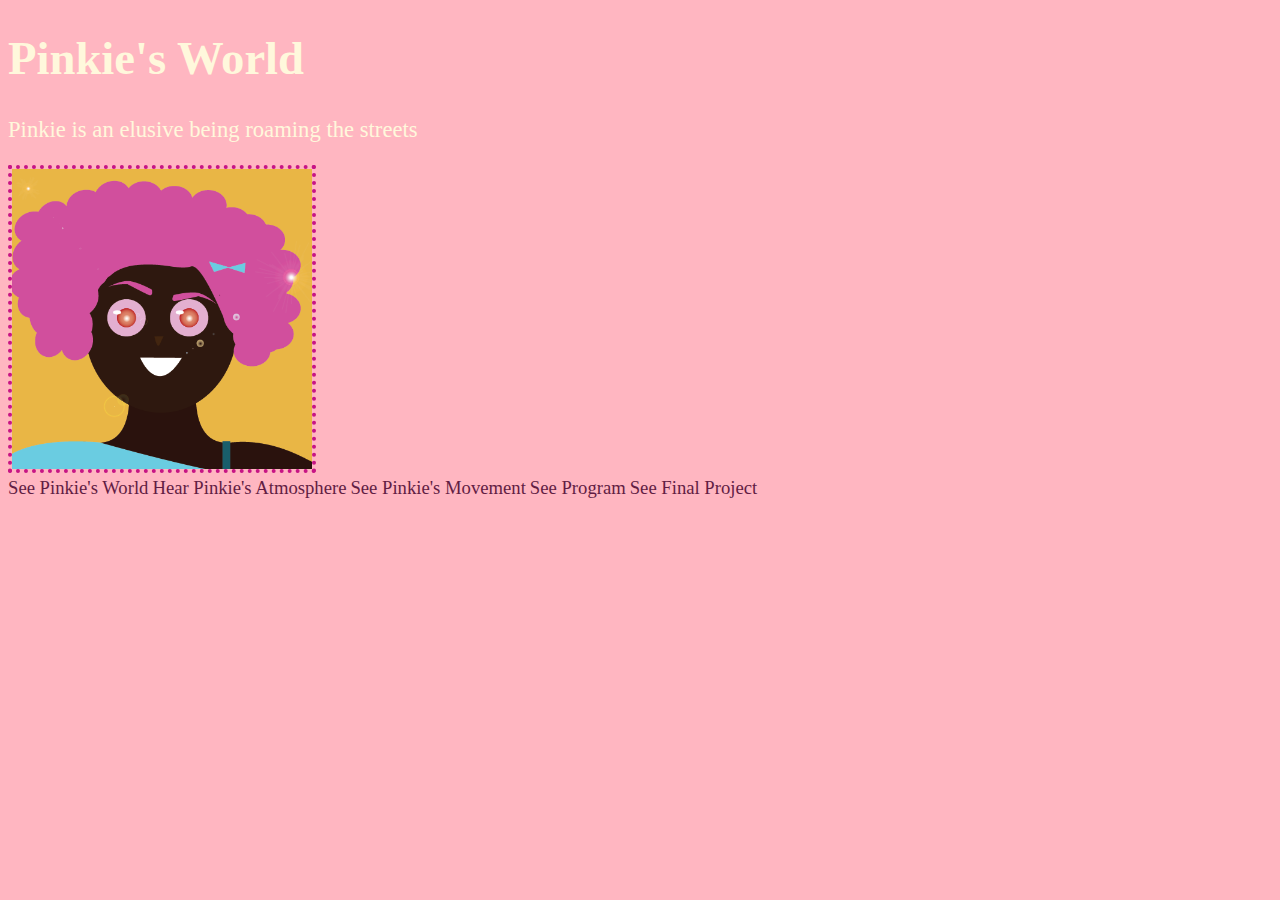
<file: index.html>
<!DOCTYPE html>
<html>
<head>
	<meta charset="utf-8">
	<meta name="viewport" content="width=device-width, initial-scale=1">
	<title>Home</title>
	<link rel="stylesheet" type="text/css" href="style.css">
</head>
<body>
	<h1>Pinkie's World</h1>
	<p>Pinkie is an elusive being roaming the streets</p>
	<img src="images/ilustrator.png"width=300px>
<br>
	<a href="place.html">See Pinkie's World</a>
	<a href="sounds.html">Hear Pinkie's Atmosphere</a>
	<a href="move.html">See Pinkie's Movement</a>
	<a href="power.html">See Program</a>
	<a href="final.html">See Final Project</a>

</body>
</html>
</file>
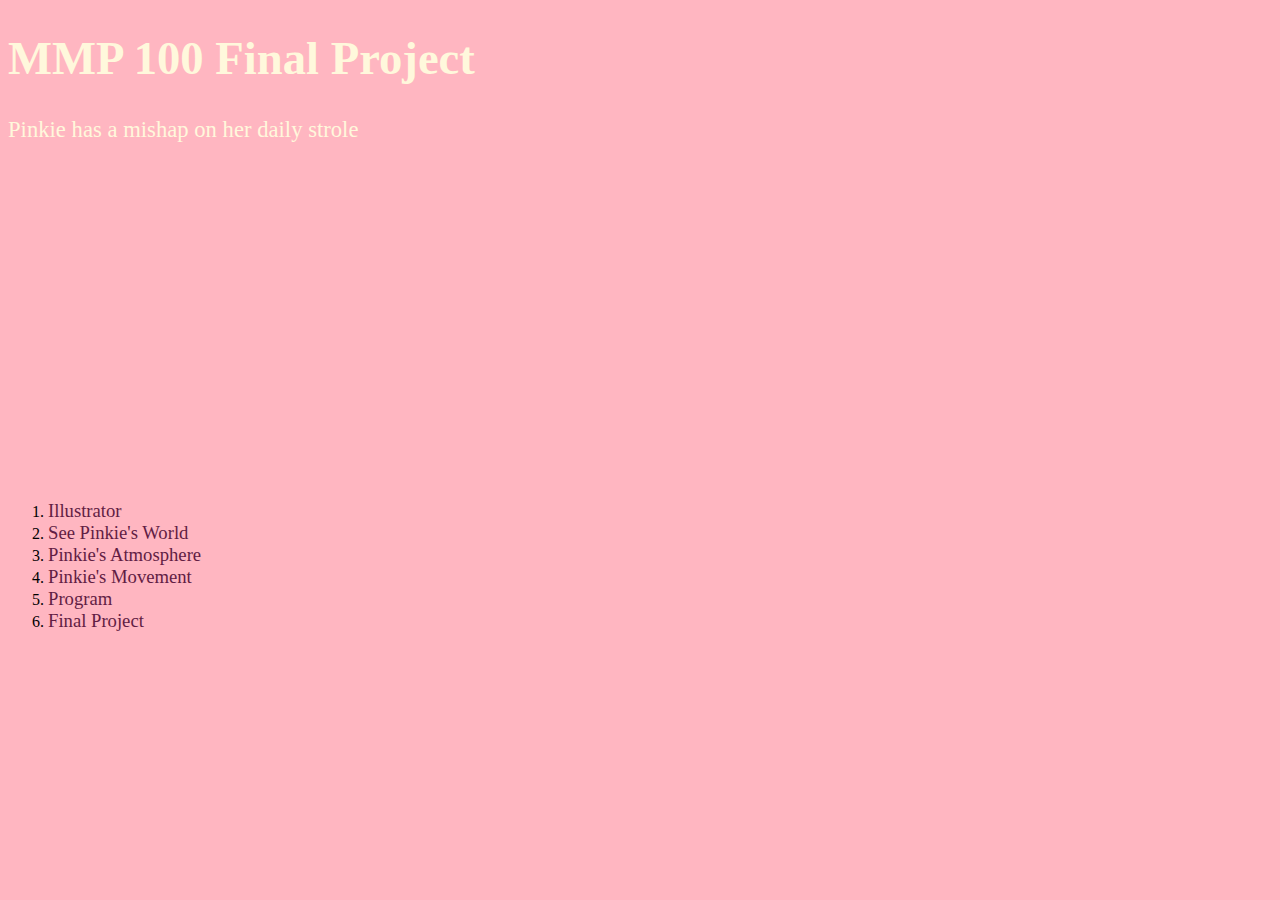
<file: final.html>
<!DOCTYPE html>
<html>
<head>
	<meta charset="utf-8">
	<meta name="viewport" content="width=device-width, initial-scale=1">
	<title>Final Project</title>
	<link rel="stylesheet" type="text/css" href="style.css">
</head>
<body>
	<h1>MMP 100 Final Project</h1>
<p>Pinkie has a mishap on her daily strole</p>
<iframe width="560" height="315" src="https://www.youtube.com/embed/36FqKOx2aCM" title="YouTube video player" frameborder="0" allow="accelerometer; autoplay; clipboard-write; encrypted-media; gyroscope; picture-in-picture; web-share" allowfullscreen></iframe>
<br>
	<ol>
		<li><a href="index.html">Illustrator</a></li>
		<li><a href="place.html">See Pinkie's World</a>
		<li><a href="sounds.html">Pinkie's Atmosphere</a>
		<li><a href="move.html">Pinkie's Movement</a>
		<li><a href="power.html">Program</a>
		<li><a href="final.html">Final Project</a></li>
		

	</ol>
</body>
</html>
</file>
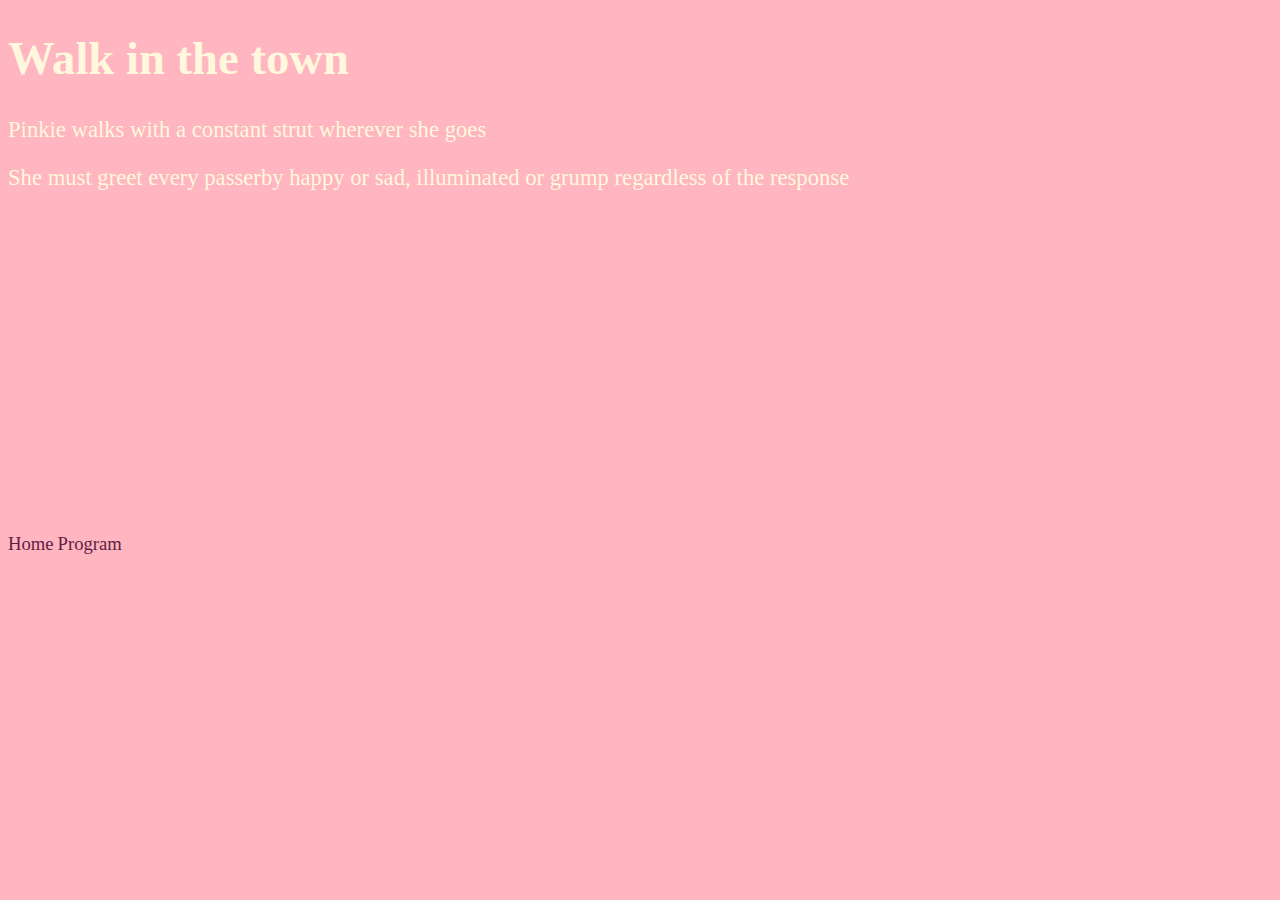
<file: move.html>
<!DOCTYPE html>
<html>
<head>
	<meta charset="utf-8">
	<meta name="viewport" content="width=device-width, initial-scale=1">
	<title>Pinkie's Movement</title>
	<link rel="stylesheet" type="text/css" href="style.css">
</head>
<body>
	<h1>Walk in the town</h1>
<p>Pinkie walks with a constant strut wherever she goes</p>
<p>She must greet every passerby happy or sad, illuminated or grump regardless of the response</p>
<iframe width="560" height="315" src="https://www.youtube.com/embed/Puu_D-XiJnQ" title="YouTube video player" frameborder="0" allow="accelerometer; autoplay; clipboard-write; encrypted-media; gyroscope; picture-in-picture; web-share" allowfullscreen></iframe>
<br>
<a href="index.html">Home</a>
<a href="power.html">Program</a>
</body>
</html>
</file>
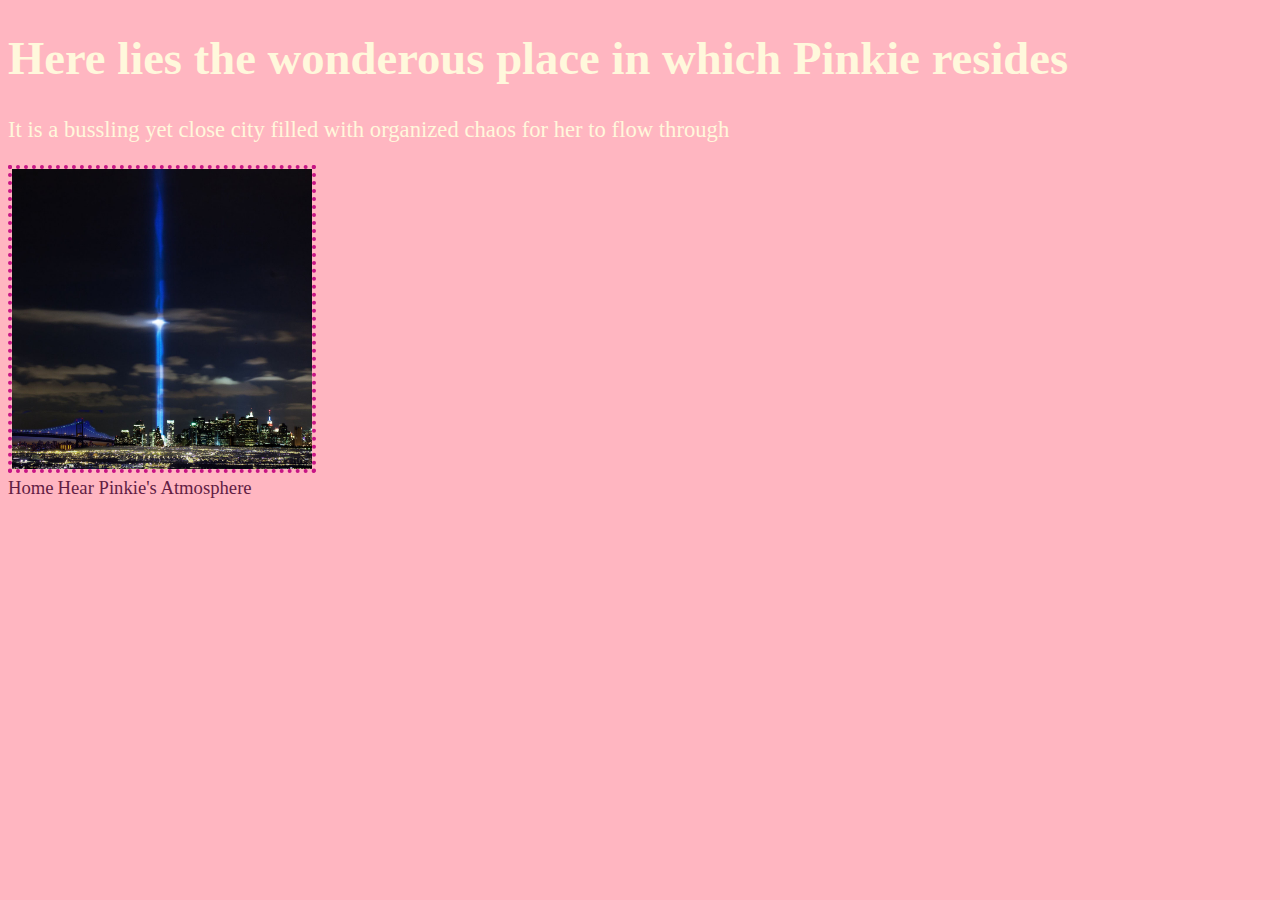
<file: place.html>
<!DOCTYPE html>
<html>
<head>
	<meta charset="utf-8">
	<meta name="viewport" content="width=device-width, initial-scale=1">
	<title>Aquaria</title>
	<link rel="stylesheet" type="text/css" href="style.css">
</head>
<body>
	<h1>Here lies the wonderous place in which Pinkie resides</h1>
	<p>It is a bussling yet close city filled with organized chaos for her to flow through</p>
<img src="images/photoshop.jpg" width="300px">
<br>
	<a href="index.html">Home</a>
	<a href="sounds.html">Hear Pinkie's Atmosphere</a>
</body>
</html>
</file>
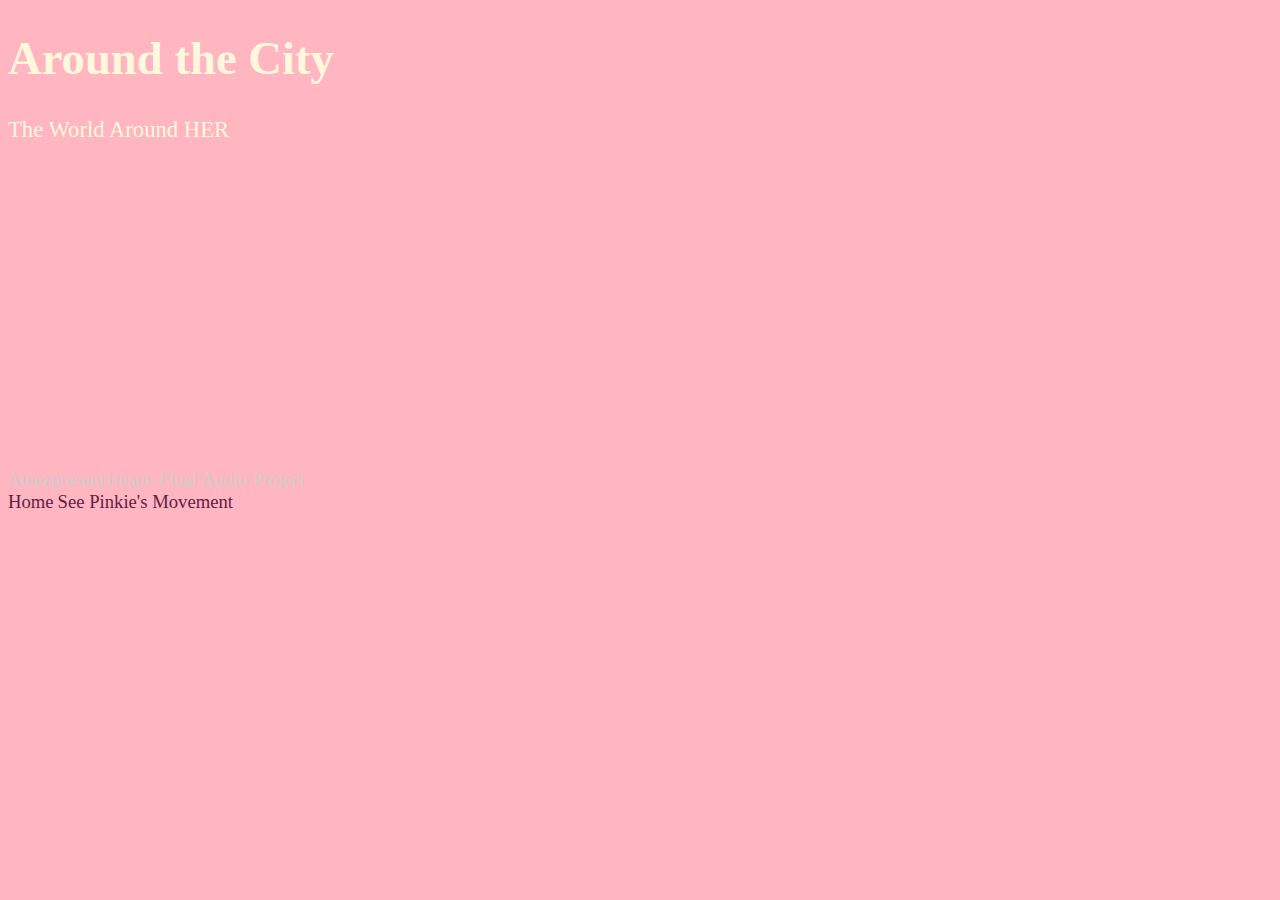
<file: sounds.html>
<!DOCTYPE html>
<html>
<head>
	<meta charset="utf-8">
	<meta name="viewport" content="width=device-width, initial-scale=1">
	<title>Pinkie's Atmosphere</title>
	<link rel="stylesheet" type="text/css" href="style.css">
</head>
<body>
	<h1>Around the City</h1>
	<p>The World Around HER</p>

	<iframe width="100%" height="300" scrolling="no" frameborder="no" allow="autoplay" src="https://w.soundcloud.com/player/?url=https%3A//api.soundcloud.com/tracks/1551461257&color=%23ff5500&auto_play=false&hide_related=false&show_comments=true&show_user=true&show_reposts=false&show_teaser=true&visual=true"></iframe><div style="font-size: 10px; color: #cccccc;line-break: anywhere;word-break: normal;overflow: hidden;white-space: nowrap;text-overflow: ellipsis; font-family: Interstate,Lucida Grande,Lucida Sans Unicode,Lucida Sans,Garuda,Verdana,Tahoma,sans-serif;font-weight: 100;"><a href="https://soundcloud.com/ateezpresent1team" title="Ateezpresent1team" target="_blank" style="color: #cccccc; text-decoration: none;">Ateezpresent1team</a> · <a href="https://soundcloud.com/ateezpresent1team/final-audio-project" title="Final Audio Project" target="_blank" style="color: #cccccc; text-decoration: none;">Final Audio Project</a></div>
	<a href="index.html">Home</a>
	<a href="move.html">See Pinkie's Movement</a>
</body>
</html>
</file>
<file: style.css>
body{background-color: lightpink;}
h1{color: #FFF8DC; font-family: Georgia; font-size: 35pt;}
p{color: #FFF8DC; font-family: Georgia; font-size: 17pt;}
img{border-style: dotted; border-width: 3pt; border-color: #C71585;}
a{color: #621D44; font-family: Georgia; font-size: 14pt; text-decoration: none;}
a:hover{color: lightblue;}
</file>
